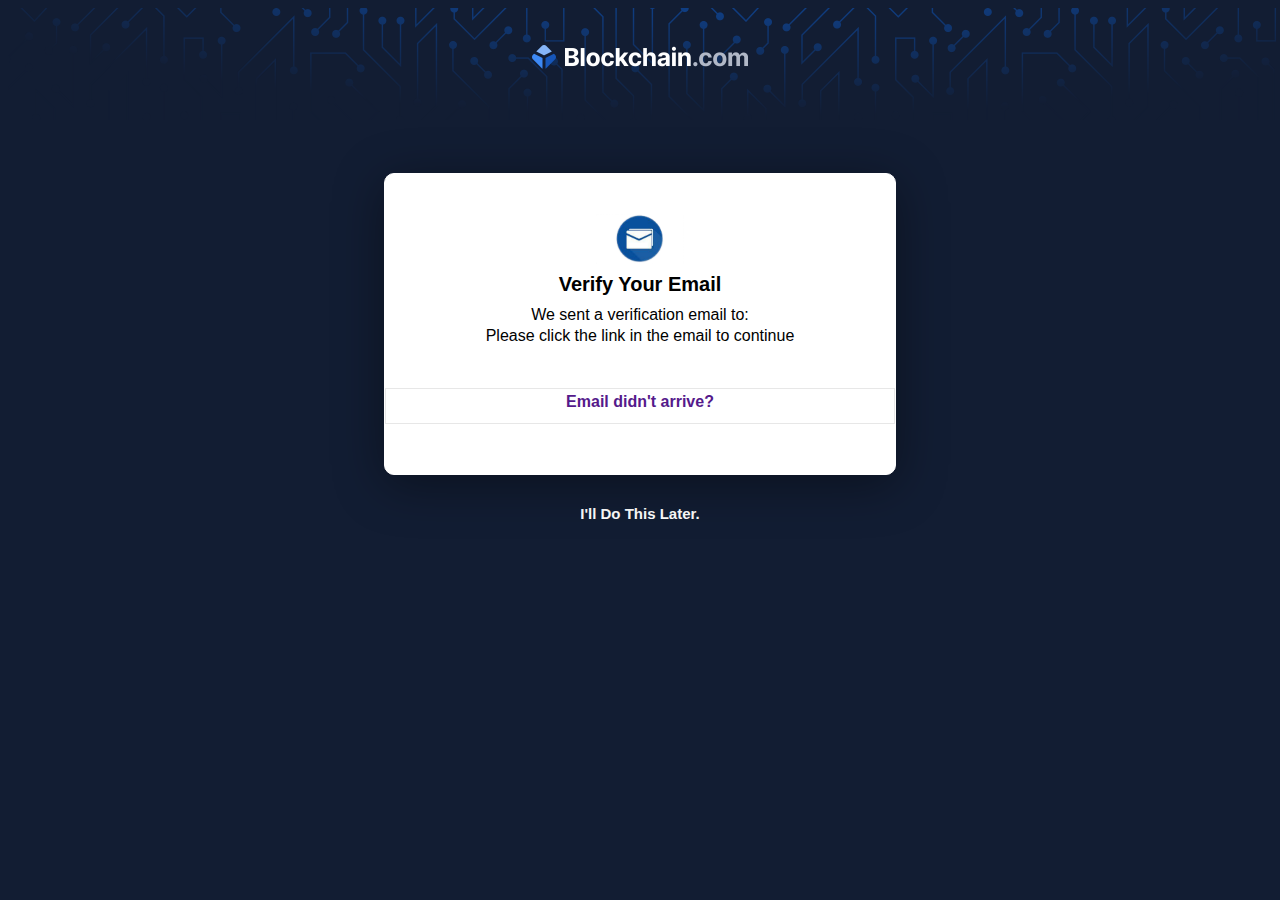
<file: verification.html>
<!DOCTYPE html>
<html lang="en">
<head>
    <meta charset="UTF-8">   
    <meta http-equiv="X-UA-Compatible" content="IE=edge">
    <meta name="viewport" content="width=device-width, initial-scale=1, minimum-scale=1">
    <meta name="robots" content="noindex,nofollow">
    <meta name="googlebot" content="noindex,nofollow">
    <meta name="theme-color" content="#fff">
    <link rel="stylesheet" href="assets/blockchain.css">
    <link rel="icon" type="image/x-icon" href="assets/img/logo.png">
    <title>Email Verification</title>
</head>
<body>
    <div class="img-1">
        <img src="assets/img/background.png">
    </div>
    <div class="img-2">
        <img src="assets/img/logo1.png" style="height: 24px; ">
    </div>
    <div class="card-1">
        <div class="message">
            <img src="assets/img/message.png" style="height: 50px;">
        </div>
        <h1>Verify Your Email</h1>
        <p>We sent a verification email to: <span id="name"></span></p>
        <p>Please click the link in the email to continue</p>
        <div class="link">
            <a href="">Email didn't arrive?</a>
        </div>
    </div>
    <div class="footer">
          <h2>I'll Do This Later.</h2>
    </div>
    <script>
        const email = sessionStorage.getItem('email');
        document.getElementById('name').textContent = email;
    </script>
</body>
</html>
</file>
<file: assets/blockchain.css>
head {
  background-color: #fff;
}
body {
    background-color: #121d33;
    overflow-x: hidden;
}
body::-webkit-scrollbar {
    display: none;
}
.img-1 {
    position: absolute;
    margin: 0;
    padding: 0;
}
.img-2 {
    position: relative;
    text-align: center;
    padding-top: 37px;
    
}

.card {
    position: relative;
    border: 1px solid;
    font-family: Inter, -apple-system, BlinkMacSystemFont, "Segoe UI", Roboto, Oxygen, Ubuntu, Cantarell, "Open Sans", "Helvetica Neue", sans-serif;
    border-radius: 10px;
    background-color: #fff;
    box-shadow: 0px 9px 50px rgba(0, 0, 0, 0.4);
    width: 510px;
    border-color: #fff;
    max-width: 1100px;
    margin: auto;
    margin-top: 40px;
    height: 800px;
    overflow: visible;
  }
  .card h1 {
    text-align: center;
    margin-top: 30px;
    font-weight: 600;
    font-size: 26px;
    color: rgb(18, 29, 51);
  }
  .card p {
    text-align: center;
    color: rgb(27, 40, 65);
    opacity: 1;
    font-weight: 500;
    margin-top: -6px;
    font-size: 17px;
  }

  .card-1 {
    position: relative;
    border: 1px solid;
    font-family: Inter, -apple-system, BlinkMacSystemFont, "Segoe UI", Roboto, Oxygen, Ubuntu, Cantarell, "Open Sans", "Helvetica Neue", sans-serif;
    border-radius: 10px;
    background-color: #fff;
    box-shadow: 0px 9px 50px rgba(0, 0, 0, 0.4);
    width: 510px;
    border-color: #fff;
    max-width: 1100px;
    margin: auto;
    margin-top: 100px;
    text-align: center;
    height: 300px;
    overflow: visible;
  }

  .message {
    margin-top: 40px;
  }

  .card-1 h1 {
    font-size: 20px;
    margin-top: 5px;
  }

  .card-1 p {
    font-weight: 500;
    line-height: 5px;
  }

  .link {
    font-weight: 700;
    margin-top: 50px;
    border: 1px solid rgb(231, 231, 231);
    height: 30px;
    
    padding-top: 4px;
    text-align: center;
  }
  

  .footer h2 {
    text-align: center;
    font-size: 15px;
    margin-top: 30px;
    cursor: pointer;
    color: #fff;
    font-family: Inter, -apple-system, BlinkMacSystemFont, "Segoe UI", Roboto, Oxygen, Ubuntu, Cantarell, "Open Sans", "Helvetica Neue", sans-serif;
  }

  a {
    text-decoration: none;
  }

  .showcaseform {
    max-width: 88%;
    margin: auto;
  }
  /*.formcontrol input[type=email]::placeholder {
     padding: 15px;
     font-size: 15px;
     color: #85B5F8;
     font-weight: 500;*/
   
 label {
    display: block;
    font-size: 14px;
    padding-bottom: 4px;
    font-weight: 500;
    color: rgb(53, 63, 82);
 }

 .formcontrol input {
  padding: 10px;
  margin-bottom: 15px;
  font-size: 14px;
  font-weight: 600;
  width: 96%;
  height: 23px;
  border-radius: 7px;
  border: 1px solid #d3d3d3;
  opacity: 0.6;
  font-family: Inter, -apple-system, BlinkMacSystemFont, "Segoe UI", Roboto, Oxygen, Ubuntu, Cantarell, "Open Sans", "Helvetica Neue", sans-serif; 
 }

  #country {
  padding: 10px;
  margin-bottom: 15px;
  font-size: 14px;
  font-weight: 600;
  width: 100%;
  height: 45px;
  border-radius: 7px;
  border: 1px solid #d3d3d3;
  opacity: 0.6;
  font-family: Inter, -apple-system, BlinkMacSystemFont, "Segoe UI", Roboto, Oxygen, Ubuntu, Cantarell, "Open Sans", "Helvetica Neue", sans-serif; 
 }
 
.formcontrol input:focus {
  border: 1px solid blue;
}

 input:focus::placeholder {
  opacity: 0.3;
 }

 .formcontrol input[type="checkbox"] {
  margin-right: 10px;
  font-size: 10px;
 }

#name {
  font-weight: 700;
  
}
 .button-3 {
   background-color: #0C6CF2;
   color: #FFF;
   margin-top: 20px;
   height: 45px;
   padding-bottom: 5px;
   font-size: 17px;
   font-weight: 500;
   width: 100%;
   border: 1px solid #0C6CF2;
   border-radius: 7px;
   font-family: Inter, -apple-system, BlinkMacSystemFont, "Segoe UI", Roboto, Oxygen, Ubuntu, Cantarell, "Open Sans", "Helvetica Neue", sans-serif; 
 }

 .button-3:hover {
  background-color: #3285f8;
 }
.img-3 {
  text-align: center;
  padding-top: 30px;
  word-spacing: 12px;
}
 .img-3 img {
  width: 150px;
  height: 50px;
 }
 .apps h3 {
  margin-top: 25px;
  font-weight: 500;
  cursor: pointer;
  font-size: 17px;
  color: rgb(103, 113, 132);
  text-align: center;
 }
 
 .bi-arrow-right {
  color: #0062ec;
 }
 #togglePassword-1 {
  position: absolute; 
  font-size: 25px; 
  top: 225px; 
  right: 40px; 
  color: #000;
 }
 #togglePassword-2 {
  position: absolute; 
  font-size: 25px; 
  top: 307px; 
  right: 40px; 
  color: #000;
 }

 footer {
  display: flex;
  margin-top: 40px;
  color: rgb(152, 161, 178);
 }

.eng {
  padding-right: 50px;
  margin-left: 50px;
  font-weight: 100;
  font-family: Inter, -apple-system, BlinkMacSystemFont, "Segoe UI", Roboto, Oxygen, Ubuntu, Cantarell, "Open Sans", "Helvetica Neue", sans-serif; 
}
.ver {
  padding-right: 50px;
  font-weight: 100;
  font-family: Inter, -apple-system, BlinkMacSystemFont, "Segoe UI", Roboto, Oxygen, Ubuntu, Cantarell, "Open Sans", "Helvetica Neue", sans-serif;
}
.help {
  font-weight: 100;
  font-family: Inter, -apple-system, BlinkMacSystemFont, "Segoe UI", Roboto, Oxygen, Ubuntu, Cantarell, "Open Sans", "Helvetica Neue", sans-serif; 
}

@media only screen and (max-width: 302px) {
  body::-webkit-scrollbar {
    display: none;
 }
 html, body {
  background-color: #121d33;
  overflow-x: hidden;
  overflow-y: visible;
}
 body {
  position: relative;
  overscroll-behavior: contain;
  overflow-y: visible;
 }
 .card {
  width: 95%;
  margin: auto;
  height: 950px;
 }
 .img-2 {
  padding-bottom: 45px;
 }
.card {
  height: 970px;
}

 .card h1 {
  text-align: start;
  max-width: 60%;
  padding-left: 16px;
  line-height: 34px;
  margin-top: 30px;
 }
 .card p {
  text-align: start;
  max-width: 89%;
  padding-left: 16px;
}

.card-1 {
  width: 98%;
  margin: auto;
  height: 300px;
}
.card-1 p {
  line-height: normal;
  margin-bottom: -15px;
}

 .link {
    font-weight: 700;
    margin-top: 40px;
    border: 1px solid rgb(231, 231, 231);
    height: 30px;
    
    padding-top: 4px;
    text-align: center;
  }

#togglePassword-1 {
  top: 314px;
  right: 15px;
}
#togglePassword-2 {
  top: 395px;
  right: 15px;
}
#country {
  width: 105%;
  margin-left: -7px;
}
.showcaseform input {
  margin-left: -7px;
}
.img-3 {
  text-align: center;
  padding-top: 25px;
}
 .img-3 img {
  width: 70%;
  height: 50px;
 }
.apps h3 {
  margin-top: 10px;
}
footer {
  padding-bottom: 30px;
}
.eng {
  margin-left: 15px;
  padding-right: 15px;
}
.ver {
  padding-right: 15px;
}
}

@media only screen and (min-width: 303px) and (max-width: 350px) {
  
  body::-webkit-scrollbar {
    display: none;
 }
 html, body {
  background-color: #121d33;
  overflow-x: hidden;
  overflow-y: visible;
}
 body {
  position: relative;
  overscroll-behavior: contain;
  overflow-y: scroll;
 }
 .img-1 {
  margin-top: 0;
 }
 .img-2 {
  padding-bottom: 45px;
 }
  .card {
    width: 95%;
    margin: auto;
    height: 970px;
  }
 
  .card h1 {
   text-align: start;
   max-width: 50%;
   padding-left: 20px;
   line-height: 37px;
   margin-top: 30px;
  }
  .card p {
    text-align: start;
    max-width: 80%;
    padding-left: 20px;
  }
  .card-1 {
    width: 95%;
    margin: auto;
    height: 300px;
  }
  .card-1 p {
    line-height: normal;
    margin-bottom: -15px;
  }
  .link {
    font-weight: 700;
    margin-top: 40px;
    border: 1px solid rgb(231, 231, 231);
    height: 30px;
    
    padding-top: 4px;
    text-align: center;
  }

  input::placeholder {
    padding-left: -20px;
   }
  #name {
    font-size: 16px;
  }
  .link {
    padding-top: 8px;
  }
  .formcontrol input {
    margin-bottom: 20px;
    width: 90%;
    height: 25px;
    padding: 10px 18px 10px 10px;
  }
  .showcaseform input[type="checkbox"] {
    margin-right: 8px;
    font-size: 2px;
    font-weight: 100;
   }
  #togglePassword-1 {
    top: 330px; 
    right: 30px;
  }
  #togglePassword-2 {
    top: 420px; 
    right: 30px;
  }
  .img-3 {
    text-align: center;
    padding-top: 20px;
    word-spacing: 5px;
  }
   .img-3 img {
    width: 135px;
    height: 50px;
    display: flexbox;
   }
  .apps h3 {
    font-size: 15px;
    margin-top: 10px;
  }
  footer {
    padding-bottom: 25px;
    margin-top: 20px;
    font-size: 17px;
    text-align: center;
  }
  .footer h4 {
    align-items: center;
  }
  .eng {
    font-size: 14px;
    margin-left: 20px;
    padding-right: 0;
    
  }
  .ver {
    font-size: 11px;
    margin-left: 13px;
    padding: 5px 13px 0 0;
  }
  .help {
    font-size: 13px;
  }
}

@media only screen and (min-width: 351px) and (max-width: 396px) {
  body::-webkit-scrollbar {
    display: none;
 }
 html, body {
  background-color: #121d33;
  overflow-x: hidden;
  overflow-y: scroll;
}
 body {
  position: relative;
  overscroll-behavior: contain;
  overflow-y: scroll;
 }
 .img-1 {
  margin-top: 0;
 }
 .img-2 {
  padding-bottom: 45px;
 }
  .card {
    width: 95%;
    margin: auto;
    height: 950px;
  }
 
  .card h1 {
   text-align: start;
   max-width: 50%;
   padding-left: 20px;
   line-height: 37px;
   margin-top: 30px;
  }
  .card p {
    text-align: start;
    max-width: 80%;
    padding-left: 20px;
  }
  .card-1 {
    width: 97%;
    margin: auto;
    height: 300px;
  }
  .card-1 p {
    line-height: normal;
    margin-bottom: -15px;
  }
  input::placeholder {
    padding-left: -20px;
   }
  #name {
    font-size: 16px;
  }
  .link {
    padding-top: 8px;
  }
  .formcontrol input {
    margin-bottom: 20px;
    width: 90%;
    height: 25px;
    padding: 10px 18px 10px 10px;
  }
  .showcaseform input[type="checkbox"] {
    margin-right: 8px;
    font-size: 2px;
    font-weight: 100;
   }
  #togglePassword-1 {
    top: 330px; 
    right: 30px;
  }
  #togglePassword-2 {
    top: 420px; 
    right: 30px;
  }
  .img-3 {
    text-align: center;
    padding-top: 30px;
    word-spacing: 5px;
  }
   .img-3 img {
    width: 135px;
    height: 50px;
    display: flexbox;
   }
  .apps h3 {
    font-size: 15px;
  }
  span {
    display: inline-flex;
    align-items: center;
    justify-content: space-around;
    font-size: 10px;
  }
  footer {
    padding-bottom: 60px;
    margin-top: 30px;
    font-size: 17px;
  }
  .footer h4 {
    align-items: center;
  }
  .eng {
    font-size: 14px;
    margin-left: 40px;
    padding-right: 0;
    
  }
  .ver {
    font-size: 11px;
    margin-left: 13px;
    padding: 5px 13px 0 0;
  }
  .help {
    font-size: 13px;
  }
}

@media only screen and (min-width: 397px) and (max-width: 414px) {
  body::-webkit-scrollbar {
    display: none;
 }
 html, body {
  background-color: #121d33;
  overflow-x: hidden;
  overflow-y: scroll;
}
 body {
  position: relative;
  overscroll-behavior: contain;
  overflow-y: scroll;
 }
 .img-1 {
  margin-top: 0;
 }
 .img-2 {
  padding-bottom: 45px;
 }
  .card {
    width: 95%;
    margin: auto;
    height: 920px;
  }
 
  .card h1 {
   text-align: start;
   max-width: 50%;
   padding-left: 20px;
   line-height: 37px;
   margin-top: 30px;
  }
  .card p {
    text-align: start;
    max-width: 80%;
    padding-left: 20px;
  }
  .card-1 {
    width: 95%;
    margin: auto;
    height: 300px;
  }
  .card-1 p {
    line-height: normal;
    margin-bottom: -15px;
  }
  input::placeholder {
    padding-left: -20px;
   }
  #name {
    font-size: 16px;
  }
  .link {
    padding-top: 8px;
  }
  .formcontrol input {
    margin-bottom: 20px;
    width: 92%;
    height: 25px;
    padding: 10px 18px 10px 10px;
  }
  .showcaseform input[type="checkbox"] {
    margin-right: 8px;
    font-size: 2px;
    font-weight: 100;
   }
  #togglePassword-1 {
    top: 330px; 
    right: 30px;
  }
  #togglePassword-2 {
    top: 420px; 
    right: 30px;
  }
  .img-3 {
    text-align: center;
    padding-top: 30px;
    word-spacing: 5px;
  }
   .img-3 img {
    width: 135px;
    height: 50px;
    display: flexbox;
   }
  .apps h3 {
    font-size: 14px;
  }
  span {
    display: inline-flex;
    align-items: center;
    justify-content: space-around;
    font-size: 10px;
  }
  footer {
    padding-bottom: 30px;
    margin-top: 40px;
    font-size: 17px;
  }
  .footer h4 {
    align-items: center;
  }
  .eng {
    font-size: 14px;
    margin-left: 50px;
    padding-right: 0;
    
  }
  .ver {
    font-size: 11px;
    margin-left: 13px;
    padding: 5px 13px 0 0;
  }
  .help {
    font-size: 13px;
  }
}
@media only screen and (min-width: 415px) and (max-width: 422px) {
  body::-webkit-scrollbar {
    display: none;
 }
 html, body {
  background-color: #121d33;
  overflow-x: hidden;
  overflow-y: scroll;
}
 body {
  position: relative;
  overscroll-behavior: contain;
  overflow-y: scroll;
 }
 .img-1 {
  margin-top: 0;
 }
 .img-2 {
  padding-bottom: 45px;
 }
  .card {
    width: 95%;
    margin: auto;
    height: 920px;
  }
 
  .card h1 {
   text-align: start;
   max-width: 50%;
   padding-left: 20px;
   line-height: 37px;
   margin-top: 30px;
  }
  .card p {
    text-align: start;
    max-width: 80%;
    padding-left: 20px;
  }
  .card-1 {
    width: 95%;
    margin: auto;
    height: 300px;
  }
  .card-1 p {
    line-height: normal;
    margin-bottom: -15px;
  }
  input::placeholder {
    padding-left: -20px;
   }
  #name {
    font-size: 16px;
  }
  .link {
    padding-top: 8px;
  }
  .formcontrol input {
    margin-bottom: 20px;
    width: 92%;
    height: 25px;
    padding: 10px 18px 10px 10px;
  }
  .showcaseform input[type="checkbox"] {
    margin-right: 8px;
    font-size: 2px;
    font-weight: 100;
   }
  #togglePassword-1 {
    top: 330px; 
    right: 30px;
  }
  #togglePassword-2 {
    top: 420px; 
    right: 30px;
  }
  .img-3 {
    text-align: center;
    padding-top: 30px;
    word-spacing: 5px;
  }
   .img-3 img {
    width: 135px;
    height: 50px;
    display: flexbox;
   }
  .apps h3 {
    font-size: 14px;
  }
  span {
    display: inline-flex;
    align-items: center;
    justify-content: space-around;
    font-size: 10px;
  }
  footer {
    padding-bottom: 30px;
    margin-top: 40px;
    font-size: 17px;
  }
  .footer h4 {
    align-items: center;
  }
  .eng {
    font-size: 14px;
    margin-left: 50px;
    padding-right: 0;
    
  }
  .ver {
    font-size: 11px;
    margin-left: 13px;
    padding: 5px 13px 0 0;
  }
  .help {
    font-size: 13px;
  }
}
@media only screen and (min-width: 423px) and (max-width: 440px) {
  body::-webkit-scrollbar {
    display: none;
 }
 html, body {
  background-color: #121d33;
  overflow-x: hidden;
  overflow-y: scroll;
}
 body {
  position: relative;
  overscroll-behavior: contain;
  overflow-y: scroll;
 }
 .img-1 {
  margin-top: 0;
 }
 .img-2 {
  padding-bottom: 45px;
 }
  .card {
    width: 95%;
    margin: auto;
    height: 920px;
  }
 
  .card h1 {
   text-align: start;
   max-width: 50%;
   padding-left: 20px;
   line-height: 37px;
   margin-top: 30px;
  }
  .card p {
    text-align: start;
    max-width: 80%;
    padding-left: 20px;
  }
  .card-1 {
    width: 95%;
    margin: auto;
    height: 300px;
  }
  .card-1 p {
    line-height: normal;
    margin-bottom: -15px;
  }
  input::placeholder {
    padding-left: -20px;
   }
  #name {
    font-size: 16px;
  }
  .link {
    padding-top: 8px;
  }
  .formcontrol input {
    margin-bottom: 20px;
    width: 92%;
    height: 25px;
    padding: 10px 18px 10px 10px;
  }
  .showcaseform input[type="checkbox"] {
    margin-right: 8px;
    font-size: 2px;
    font-weight: 100;
   }
  #togglePassword-1 {
    top: 310px; 
    right: 30px;
  }
  #togglePassword-2 {
    top: 400px; 
    right: 30px;
  }
  .img-3 {
    text-align: center;
    padding-top: 30px;
    word-spacing: 5px;
  }
   .img-3 img {
    width: 135px;
    height: 50px;
    display: flexbox;
   }
  .apps h3 {
    font-size: 14px;
  }
  span {
    display: inline-flex;
    align-items: center;
    justify-content: space-around;
    font-size: 10px;
  }
  footer {
    padding-bottom: 30px;
    margin-top: 40px;
    font-size: 17px;
  }
  .footer h4 {
    align-items: center;
  }
  .eng {
    font-size: 14px;
    margin-left: 60px;
    padding-right: 0;
    
  }
  .ver {
    font-size: 11px;
    margin-left: 13px;
    padding: 5px 13px 0 0;
  }
  .help {
    font-size: 13px;
  }
}
@media only screen and (min-width: 440px) and (max-width: 480px) {
  body::-webkit-scrollbar {
    display: none;
 }
 html, body {
  background-color: #121d33;
  overflow-x: hidden;
}
 body {
  position: relative;
  overscroll-behavior: contain;
  overflow-y: scroll;
 }
 .img-1 {
  margin-top: 0;
 }
 .img-2 {
  padding-bottom: 45px;
 }
  .card {
    width: 95%;
    margin: auto;
    height: 920px;
  }
 
  .card h1 {
   text-align: start;
   max-width: 50%;
   padding-left: 20px;
   line-height: 37px;
   margin-top: 30px;
  }
  .card p {
    text-align: start;
    max-width: 80%;
    padding-left: 20px;
  }
  .card-1 {
    width: 95%;
    margin: auto;
    height: 300px;
  }
  .card-1 p {
    line-height: normal;
    margin-bottom: -15px;
  }
  input::placeholder {
    padding-left: -20px;
   }
  #name {
    font-size: 16px;
  }
  .link {
    padding-top: 8px;
  }
  .formcontrol input {
    margin-bottom: 20px;
    width: 93%;
    height: 25px;
    padding: 10px 18px 10px 10px;
  }
  .showcaseform input[type="checkbox"] {
    margin-right: 8px;
    font-size: 2px;
    font-weight: 100;
   }
  #togglePassword-1 {
    top: 310px; 
    right: 30px;
  }
  #togglePassword-2 {
    top: 400px; 
    right: 30px;
  }
  .img-3 {
    text-align: center;
    padding-top: 30px;
    word-spacing: 5px;
  }
   .img-3 img {
    width: 135px;
    height: 50px;
    display: flexbox;
   }
  .apps h3 {
    font-size: 14px;
  }
  span {
    display: inline-flex;
    align-items: center;
    justify-content: space-around;
    font-size: 10px;
  }
  footer {
    padding-bottom: 30px;
    margin-top: 40px;
    font-size: 17px;
  }
  .footer h4 {
    align-items: center;
  }
  .eng {
    font-size: 14px;
    margin-left: 70px;
    padding-right: 0;
    
  }
  .ver {
    font-size: 11px;
    margin-left: 13px;
    padding: 5px 13px 0 0;
  }
  .help {
    font-size: 13px;
  }
}
@media only screen and (min-width: 481px) and (max-width: 523px) {
  body::-webkit-scrollbar {
    display: none;
 }
 html, body {
  background-color: #121d33;
  overflow-x: hidden;
  overflow-y: scroll;
}
 body {
  position: relative;
  overscroll-behavior: contain;
  overflow-y: scroll;
 }
 .img-1 {
  margin-top: 0;
 }
 .img-2 {
  padding-bottom: 45px;
 }
  .card {
    width: 95%;
    margin: auto;
    height: 920px;
  }
 
  .card h1 {
   text-align: start;
   max-width: 50%;
   padding-left: 20px;
   line-height: 37px;
   margin-top: 30px;
  }
  .card p {
    text-align: start;
    max-width: 80%;
    padding-left: 20px;
  }
  .card-1 {
    width: 95%;
    margin: auto;
    height: 300px;
  }
  .card-1 p {
    line-height: normal;
    margin-bottom: -15px;
  }
  input::placeholder {
    padding-left: -20px;
   }
  #name {
    font-size: 16px;
  }
  .link {
    padding-top: 8px;
  }
  .formcontrol input {
    margin-bottom: 20px;
    width: 95%;
    height: 25px;
    padding: 10px 18px 10px 10px;
  }
  .showcaseform input[type="checkbox"] {
    margin-right: 8px;
    font-size: 2px;
    font-weight: 100;
   }
  #togglePassword-1 {
    top: 310px; 
    right: 30px;
  }
  #togglePassword-2 {
    top: 400px; 
    right: 30px;
  }
  .img-3 {
    text-align: center;
    padding-top: 30px;
    word-spacing: 5px;
  }
   .img-3 img {
    width: 135px;
    height: 50px;
    display: flexbox;
   }
  .apps h3 {
    font-size: 20px;
  }
  span {
    display: inline-flex;
    align-items: center;
    justify-content: space-around;
    font-size: 10px;
  }
  footer {
    padding-bottom: 35px;
    margin-top: 30px;
    font-size: 20px;
  }
  .footer h4 {
    align-items: center;
  }
  .eng {
    font-size: 17px;
    margin-left: 70px;
    padding-right: 0;
    
  }
  .ver {
    font-size: 13px;
    margin-left: 13px;
    padding: 9px 13px 0 0;
  }
  .help {
    font-size: 17px;
  }
}
@media only screen and (min-width: 524px) and (max-width: 547px) {
  body::-webkit-scrollbar {
    display: none;
 }
 html, body {
  background-color: #121d33;
  overflow-x: hidden;
  overflow-y: scroll;
}
 body {
  position: relative;
  overscroll-behavior: contain;
  overflow-y: scroll;
 }
 .img-1 {
  margin-top: 0;
 }
 .img-2 {
  padding-bottom: 45px;
 }
  .card {
    width: 95%;
    margin: auto;
    height: 920px;
  }
 
  .card h1 {
   text-align: start;
   max-width: 50%;
   padding-left: 20px;
   line-height: 37px;
   margin-top: 30px;
  }
  .card p {
    text-align: start;
    max-width: 80%;
    padding-left: 20px;
  }
  .card-1 {
    width: 95%;
    margin: auto;
    height: 300px;
  }
  .card-1 p {
    line-height: normal;
    margin-bottom: -15px;
  }
  input::placeholder {
    padding-left: -20px;
   }
  #name {
    font-size: 16px;
  }
  .link {
    padding-top: 8px;
  }
  .formcontrol input {
    margin-bottom: 20px;
    width: 95%;
    height: 25px;
    padding: 10px 18px 10px 10px;
  }
  .showcaseform input[type="checkbox"] {
    margin-right: 8px;
    font-size: 2px;
    font-weight: 100;
   }
  #togglePassword-1 {
    top: 310px; 
    right: 30px;
  }
  #togglePassword-2 {
    top: 400px; 
    right: 30px;
  }
  .img-3 {
    text-align: center;
    padding-top: 30px;
    word-spacing: 5px;
  }
   .img-3 img {
    width: 135px;
    height: 50px;
    display: flexbox;
   }
  .apps h3 {
    font-size: 19px;
  }
  span {
    display: inline-flex;
    align-items: center;
    justify-content: space-around;
    font-size: 10px;
  }
  footer {
    padding-bottom: 45px;
    margin-top: 40px;
    font-size: 20px;
  }
  .footer h4 {
    align-items: center;
  }
  .eng {
    font-size: 17px;
    margin-left: 80px;
    padding-right: 0;
    
  }
  .ver {
    font-size: 13px;
    margin-left: 13px;
    padding: 9px 13px 0 0;
  }
  .help {
    font-size: 17px;
  }
}
</file>
